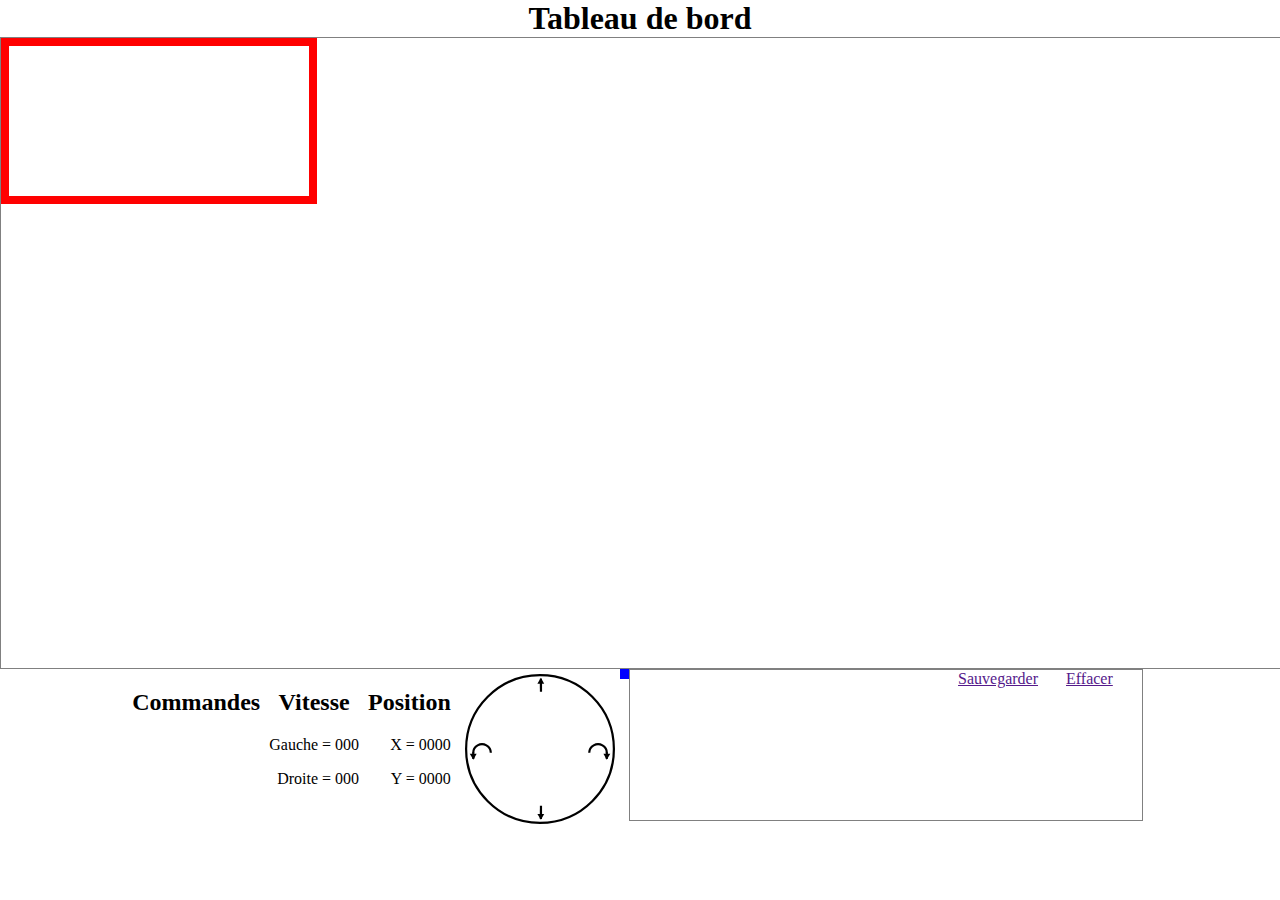
<file: Robotique/html/index.html>
<!DOCTYPE html>
<html lang="fr" style="height: 100%; overflow:hidden;">
<head>
    <meta charset="UTF-8">
    <meta http-equiv="X-UA-Compatible" content="IE=edge">
    <meta name="viewport" content="width=device-width, initial-scale=1.0">
    <title>Robot C2</title>
    <style>
        #bottom div {display:inline-block; vertical-align: text-top; height:100%; margin-right:5px;}
        #bottom div p {text-align:right;}
        #output div a {margin-right: 24px;}
        #CmdList a { display: block; margin: auto; }
        canvas {display: block; }
        .fill {fill:#000000;fill-opacity:1;stroke:none;}
        .stroke {fill:none;stroke:#000000;stroke-width:0.6;stroke-miterlimit:4;stroke-dasharray:none;stroke-opacity:1;stop-color:#000000;}
    </style>
    <script>
        'use strict';
        var DragOrigX, DragOrigY;
        const MAX_NORM  = 75;
        const MAX_MOTOR = 100;
        const MAX_RATIO = MAX_MOTOR/MAX_NORM;
        const MAX_SPEED = 1;      //   m/s (/MAX_MOTOR)
        const MS_PER_S  = 1000;

        const S1K       = 0.5;
        const S2K       = 0.25;
        const S3K       = 0.25;
        const SQRT2     = Math.sqrt(2.0);
        const INTERVAL  = 0.250;  // 250ms per timer
        const PIX_SCALE = 100;    // pixel / m devrait être égal à ROBOT_PX_UNIT * 2 / ROB_WIDTH
        const ROB_WIDTH = 0.06;   // 60mm entre roues
        const ROBOT_PX_SIZE = 16;
        const ROBOT_PX_UNIT = 3;
        const CANVAS_SIZE   = 2048;
        const CANVAS_BORDER = 8;
        const MIN_NORM2     = 5;  // Longueur minimale du déplacement du drag (au carré) pour considérer que la commande est non nulle
        const HALF_PI       = 0.5 * Math.PI;

        const LXF      = MAX_RATIO*(S1K*SQRT2-1);
        const LYF      = MAX_RATIO;
        const RXF      = MAX_RATIO*(S3K*SQRT2-1);
        const RYF      = MAX_RATIO;
        const LXT      = MAX_RATIO*S2K;
        const LYT      = MAX_RATIO*(S1K*SQRT2-S2K);
        const RXT      = -MAX_RATIO*S2K;
        const RYT      = MAX_RATIO*(S2K+S3K*SQRT2);

        const COMMANDS = [ "Arrêt d'urgence", 'Retour Maison', 'Commande 3', 'Commande 4', 'Commande 5' ];

        let SpeedL;      //-- Elément HTML où écrire la consigne moteur gauche du robot
        let SpeedR;      //-- Elément HTML où écrire la consigne moteur droit du robot
        let LocX;        //-- Elément HTML où écrire la coordonée X de la position du robot
        let LocY;        //-- Elément HTML où écrire la coordonée Y de la position du robot
        let Frame;       //-- Cadre (élément HTML) auquel le Canvas du terrain appartient (le canvas est clippé et scrollé dans ce cadre)
        let Robot;       //-- Elément HTML du canvas de l'icone du robot. lui aussi appartient au cadre ci-dessus mais sa position varie
        let Saver;       //-- Elément HTML permettant la sauvegarde de fichier
        let Robot2DCtx;  //-- Le contexte de dessin dans l'icône du robot
        let Canvas2DCtx; //-- Le contexte de dessin dans le canvas du terrain

        let Angle       = -HALF_PI;     //-- Angle (radian) de l'orientation du robot
        let CurTimer    = null;         //-- Handle du délai en cours (null si pas de delai)
        let ScrollTimer = null;         //-- Handle du délai de scrolling
        let LastTime;                   //-- Heure à laquelle le robot était à la coordonnée (PosX, PosY)
        let MotorLeft;                  //-- Consigne moteur gauche
        let MotorRight;                 //-- Consigne moteur droit

        let Ws;

        //-- Coordinate
        class Coordinate {
            constructor() {
                this.value = CANVAS_SIZE * 0.5;   //-- Valeur de la coordonnée de la position du robot (démarre au centre du canvas)
                this.dist0 = 0;
                this.dist1 = 0;
            }
            SetOther(other) {
                if (this.other == undefined) {
                    this.other = other;
                    other.SetOther(this);
                }
            }
            SetMaxScroll(clientSize) { 
                this.scrollMax = CANVAS_SIZE + 2* CANVAS_BORDER - clientSize;
                if (this.scrollMax < 0) {
                    this.scrollMax = 0;
                    this.scroll = 0;
                } else {
                    this.scroll = this.GetScrollTarget();
                }
            }
            GetScrollTarget() {
                let X = this.value / CANVAS_SIZE;
                return this.scrollMax * X * X * (3 - 2 * X);  //-- Voir formule de scrolling
            }
            Scroll() {
                let dist2 = this.dist1;
                this.dist1 = this.dist0;
                this.dist0 = this.GetScrollTarget() - this.scroll;
                this.scroll += 0.02 * this.dist0 + 0.05 * this.dist1 + 0.11 * dist2;  //-- Voir Asservissement du scrolling
            }
            //-- Se déplace de la longeur spécifiée en avant
            Move(length) {
                this.value += this.vector * length;
            }
            //-- Se déplace de la longeur spécifiée à angle droit
            SideMove(length) {
                this.value += this.other.vector * length;
            }
            SetVector(angle) {
                this.vector = Math.cos(angle);
            }
        }
        class Position {
            constructor() {
                this.xCoord = new Coordinate(false);
                this.yCoord = new Coordinate(true);
                this.yCoord.SetOther(this.xCoord);
            }
            Move(length) {
                this.xCoord.Move(length);
                this.yCoord.Move(length);
            }
            SideMove(length) {
                this.xCoord.SideMove(-length);
                this.yCoord.SideMove(length);
            }
            SetAngle(angle) {
                this.xCoord.SetVector(angle);
                this.yCoord.SetVector(HALF_PI-angle);
            }
            GetValue() {
                return [this.xCoord.value, this.yCoord.value]
            }
            SetMaxScroll(clientWidth, clientHeight) { 
                this.xCoord.SetMaxScroll(clientWidth);
                this.yCoord.SetMaxScroll(clientHeight);
            }
            Scroll() {
                this.xCoord.Scroll();
                this.yCoord.Scroll();
            }
        }


        let Pos = new Position();
        Pos.SetAngle(Angle);


        function OnDragStart(event) {
            document.onmouseup   = OnDragStop;
            document.onmousemove = OnDragPosition;
            DragOrigX = event.clientX;
            DragOrigY = event.clientY;
            ScrollTimer = setInterval(function () { Pos.Scroll(); CanvasScroll(); }, 100);
        }

        function OnDragStop(event) {
            clearInterval(ScrollTimer);
            ScrollTimer = null;
            SetCursorPosition(0, 0);
            UpdateMotor(0, 0);
            if (CurTimer != null) {
                clearInterval(CurTimer);
                CurTimer = null;
            }
            document.onmouseup   = null;
            document.onmousemove = null;
        }

        function OnDragPosition(event) {
            let DeltaX = event.clientX - DragOrigX;
            let DeltaY = event.clientY - DragOrigY;
            let Norm = DeltaX*DeltaX + DeltaY*DeltaY;
            if (Norm < MIN_NORM2) {
                DeltaX = 0;
                DeltaY = 0;
            } else if (Norm > MAX_NORM*MAX_NORM) {
                Norm =  MAX_NORM / Math.sqrt(Norm);
                DeltaX *= Norm;
                DeltaY *= Norm;
            }
            SetCursorPosition(DeltaX, DeltaY);

            let NegX = (DeltaX < 0);
            let NegY = (DeltaY < 0);
            if (NegX)
                DeltaX = -DeltaX;
            if (NegY)
                DeltaY = -DeltaY;

            if (DeltaY <= DeltaX) {
                //-- Turn
                MotorRight = RXT * DeltaX + RYT * DeltaY;
                MotorLeft  = LXT * DeltaX + LYT * DeltaY;
            } else {
                //-- Forward
                MotorLeft  = LXF * DeltaX + LYF * DeltaY;
                MotorRight = RXF * DeltaX + RYF * DeltaY;
            }
            MotorLeft  = Math.round(MotorLeft);
            MotorRight = Math.round(MotorRight);
            if (NegX)
                [MotorLeft, MotorRight] = [MotorRight, MotorLeft];
            if (!NegY) 
                [MotorLeft, MotorRight] = [-MotorRight, -MotorLeft];
            UpdateMotor(MotorLeft, MotorRight);
        }

        function FormatInt (Val, Digits) {
            return Intl.NumberFormat('fr', {minimumIntegerDigits: Digits}).format(Val);
        }

        function UpdateMotor(Left, Right) {
            if ((Left==0) && (Right==0)) {
                if (CurTimer) {
                    clearInterval(CurTimer);
                    CurTimer = null;
                }
            } else {
                if (!CurTimer) {
                    LastTime = Date.now();
                    CurTimer = setInterval(ComputeTraj, INTERVAL*MS_PER_S);
                } else
                    ComputeTraj();
            }
            AddLog("Send:Motor(L= "+MotorLeft+", R= "+MotorRight+")");
            SpeedL.innerText = FormatInt(MotorLeft, 3);
            SpeedR.innerText = FormatInt(MotorRight, 3);
            Ws.send('M'+SpeedL.innerText+'|'+SpeedR.innerText);
        }

        function SendCommand(Number) {
            AddLog("Send:Command(N= "+Number+")");
            Ws.send('C'+Number);
        }

        var LogText;
        var Cursor;

        function SetCursorPosition(x, y) {
            Cursor.style.top  = (MAX_NORM  + Math.round(y)) + "px";
            Cursor.style.left = (MAX_NORM  + Math.round(x)) + "px";
        }

        function AddLog(Text) {
            let Now = new Date();
            LogText.append(FormatInt(Now.getSeconds(), 2)+"."+FormatInt(Now.getMilliseconds(), 3)+": "+Text, document.createElement("br"));
            LogText.scrollTo(0, 100000);
        }

        function SaveLog() {
            let LineAry = [];
            for (const line in LogText.childNodes) {
                let Elem = LogText.childNodes[line];
                if (Elem.nodeType == Node.TEXT_NODE) {
                    LineAry.push(Elem.textContent + '\n');
                }
            }
            SaveFile(new Blob(LineAry, 
                                {type : 'text/log', endings : 'native'}),
                    "Robot.log");
            return false;
        }

        function ClearLog() {
            LogText.innerHTML = 'Log:<br/>';
            return false;
        }

        function OnLoad() {
            let ElemAry = ["LogText", "Cursor", "Frame", "Robot", "SpeedL", "SpeedR", "LocX", "LocY", "Saver", "Canvas", "CmdList"]
            for (let i in ElemAry) {
                ElemAry[i] = document.getElementById(ElemAry[i]);
            }
            let Canvas, CmdList;
            [LogText, Cursor, Frame, Robot, SpeedL, SpeedR, LocX, LocY, Saver, Canvas, CmdList] = ElemAry

            let WsHost = location.host;
            if (WsHost == "") WsHost = 'localhost';
            WsHost = 'ws://' + WsHost + ':81/'; // 
            Ws = new WebSocket(WsHost);
            Ws.binaryType = 'arraybuffer';
            Ws.onopen = function(e) { AddLog("Etat: Socket est connecté"); }
            Ws.onmessage = function(Event) { 
                if(Event.data instanceof ArrayBuffer) {
                    // Données binaires
                    const view = new DataView(Event.data);
                    AddLog('Coord: (' + view.getInt16(0, /*littleEndian*/true) 
                                + ', ' + view.getInt16(2, /*littleEndian*/true) 
                                + ') ' + view.getInt16(4, /*littleEndian*/true) 
                                + '/ ' + view.getInt16(6, /*littleEndian*/true) 
                                + '[ ' + view.getInt16(8, /*littleEndian*/true) );
                } else {
                    // Frame textuelle
                    AddLog('Etat: ' + Event.data); 
                }
            }
            Ws.onclose = function(e) { AddLog('Etat: Déconnecté'); }
            Ws.onerror = function(Event) { AddLog('Etat: Erreur ') + Event.data; }

            Canvas.width = 
            Canvas.height = CANVAS_SIZE;
            Canvas.style.borderWidth = CANVAS_BORDER;
            Canvas2DCtx  = Canvas.getContext('2d');
            Robot.width = 
            Robot.height = ROBOT_PX_SIZE;
            Robot2DCtx   = Robot.getContext('2d');
            Canvas2DCtx.fillStyle = "black";
            Canvas2DCtx.fillRect(0, 0, CANVAS_SIZE, CANVAS_SIZE);
            Canvas2DCtx.beginPath()
            Canvas2DCtx.strokeStyle = "white";
            Canvas2DCtx.moveTo(Pos.xCoord.value, Pos.yCoord.value + 1);
            Canvas2DCtx.lineTo(Pos.xCoord.value, Pos.yCoord.value);
            Canvas2DCtx.stroke();
            for (let i in COMMANDS) {
                let CmdNode = document.createElement('a');
                CmdNode.innerHTML = COMMANDS[i];
                CmdNode.setAttribute('href', '');
                CmdList.appendChild(CmdNode);
                CmdNode.onclick = function(){ SendCommand(i); return false; }
            }
            ClearLog();
            SetWindowsSize();
            DrawRobot();
            SetCursorPosition(0,0);
        }

        function SetWindowsSize() {
            Pos.SetMaxScroll(Frame.clientWidth, Frame.clientHeight);
            CanvasScroll();
        }

        function CanvasScroll() {
            Frame.scrollTo(Pos.xCoord.scroll, Pos.yCoord.scroll);
        }

        let LastAngle = 0;
        function DrawRobot() {
            if (LastAngle != Angle) {
                LastAngle = Angle;
                Robot2DCtx.clearRect(0, 0, ROBOT_PX_SIZE, ROBOT_PX_SIZE)
                let UnitX = Pos.xCoord.vector * ROBOT_PX_UNIT;
                let UnitY = Pos.yCoord.vector * ROBOT_PX_UNIT;
                let x = ROBOT_PX_SIZE*0.5 - UnitX - UnitY;
                let y = ROBOT_PX_SIZE*0.5 - UnitY + UnitX;
                Robot2DCtx.beginPath();
                Robot2DCtx.strokeStyle = '#44FF88';
                Robot2DCtx.moveTo(x, y);
                x += UnitX * 2;
                y += UnitY * 2;
                Robot2DCtx.lineTo(x, y);
                x += UnitX + UnitY;
                y += UnitY - UnitX;
                Robot2DCtx.lineTo(x, y);
                x += UnitY - UnitX;
                y -= UnitX + UnitY;
                Robot2DCtx.lineTo(x, y);
                x -= UnitX * 2;
                y -= UnitY * 2;
                Robot2DCtx.lineTo(x, y);
                Robot2DCtx.stroke();
            }
            Robot.style.left = Math.round(Pos.xCoord.value) - ROBOT_PX_SIZE*0.5 + CANVAS_BORDER + 'px';
            Robot.style.top  = Math.round(Pos.yCoord.value) - ROBOT_PX_SIZE*0.5 + CANVAS_BORDER + 'px';
            AddLog("Comp:Reach(x=" + Pos.xCoord.value.toFixed(1) + ", y=" + Pos.yCoord.value.toFixed(1) + ")");
        }

        function ComputeTraj() {
            let NewTime = Date.now();
            LastTime -= NewTime;
            let Curve = (MotorLeft-MotorRight);  // cm/s
            // let Speed = ((MotorLeft+MotorRight) / MAX_MOTOR * MAX_SPEED) * (LastTime / MS_PER_S) * PIX_SCALE; // pixel / m *m/s * s
            let Speed = (MotorLeft+MotorRight)  * (0.5*PIX_SCALE*MAX_SPEED/MAX_MOTOR); // pixel / m *cm/s / 100 = pixel /s
            Canvas2DCtx.beginPath();
            Canvas2DCtx.strokeStyle = 'white';
            if (Curve != 0) {
                Curve *= MAX_SPEED / (MAX_MOTOR * ROB_WIDTH); //-- radian / s
                let Arc;
                if (Speed == 0) {
                    // Arc = (Curve * MAX_SPEED / MAX_MOTOR) * (LastTime / MS_PER_S) / ROB_WIDTH;   // m/s * s / m
                    Arc = Curve * LastTime * (-1 / MS_PER_S);   // cm/s / 100 m * s = radian
                } else {
                    let SignedRadius = Speed / Curve;  // pixel/s / rad/s = pixel/radian = rayon en pixel (signé pour le moment)
                    Arc = Curve * LastTime * (-1 / MS_PER_S); // rad/s * ms / 1000 = radian

                    let Radius = SignedRadius;
                    let SquareAngle = Math.PI * 0.5;
                    if (Radius < 0) {
                        Radius = -Radius;   //-- Désormais le rayon est toujours positif
                        SquareAngle = - SquareAngle;
                    }
                    Pos.SideMove(SignedRadius);
                    let Center = Pos.GetValue();
                    Arc += Angle;   //-- Le nouvel angle à la fin du segment
                    Pos.SetAngle(Arc);
                    Pos.SideMove(-SignedRadius);
                    Canvas2DCtx.arc(Center[0], Center[1], Radius, Angle-SquareAngle, Arc-SquareAngle, (Curve<0));
                    Angle = Arc;
                }
            } else {
                Canvas2DCtx.moveTo(Pos.xCoord.value, Pos.yCoord.value);
                Pos.Move(Speed * LastTime * (-1 / MS_PER_S));   //-- pixel/s * ms / 1000 = pixel
                Canvas2DCtx.lineTo(Pos.xCoord.value, Pos.yCoord.value);
            }
            Canvas2DCtx.stroke();
            DrawRobot();
            LastTime = NewTime;
        }

        function SaveFile (Data, Filename) {
            Saver.download = Filename;
            let DownloadURL = URL.createObjectURL(Data);
            Saver.href = DownloadURL;
            Saver.click();
            URL.revokeObjectURL(DownloadURL);
        }
    </script>
</head>
<body onload="OnLoad()" style="height: 100%; margin: 0; overflow:hidden;">
    <h1 style="text-align: center; margin: 0px;">Tableau de bord</h1>
    <div id="Frame" style="width: 100%; height:70%; border:1px solid grey; overflow: auto; position:relative;" onresize="SetWindowsSize()">
        <canvas id="Canvas" style="position: relative; border: 8px solid red"></canvas>
        <canvas id="Robot" style="position: absolute;"></canvas>
    </div>
    <div id="bottom" style="text-align: center;">
        <div id="CmdList">
            <h2>Commandes</h2>
        </div>
        <div>
            <h2>Vitesse</h2>
            <p>Gauche = <span id="SpeedL">000</span></p>
            <p>Droite = <span id="SpeedR">000</span></p>
        </div>
        <div>
            <h2>Position</h2>
            <p>X = <span id="LocX">0000</span></p>
            <p>Y = <span id="LocY">0000</span></p>
        </div>
        <div title="Tirer le carré bleu pour déplacer le robot" id="drive" style="position:relative;">
            <svg style="width:150px; height:150px; margin: 5px;"
            width="40.599998mm"
            height="40.599998mm"
            viewbox="0 0 40.599998 40.599998"
            version="1.1"
            id="svg5">
                <g
                    id="layer1"
                    transform="translate(-38.253444,-61.886462)">
                    <path class="fill"
                        d="m 41.397461,83.505953 -0.886097,1.590662 -0.964235,-1.590662 z" />
                    <circle class="stroke"
                        cx="58.553444"
                        cy="82.186462"
                        r="20" />
                    <path class="stroke"
                        d="m -71.883886,-83.228073 a 2.3809381,2.3368468 0 0 1 -1.193179,2.025302 2.3809381,2.3368468 0 0 1 -2.383642,-0.0046 2.3809381,2.3368468 0 0 1 -1.185036,-2.029902"
                        transform="scale(-1)" />
                    <path class="stroke"
                        d="m 76.644391,83.148752 -0.0298,1.705356" />
                    <path class="fill"
                        d="m 75.728494,83.505949 0.886097,1.590662 0.964235,-1.590662 z" />
                    <path class="stroke"
                        d="m 45.242068,-83.228073 a 2.3809381,2.3368468 0 0 1 -1.193179,2.025302 2.3809381,2.3368468 0 0 1 -2.383642,-0.0046 2.3809381,2.3368468 0 0 1 -1.185037,-2.029902"
                        transform="scale(1,-1)" />
                    <path class="stroke"
                        d="m 40.481564,83.148756 0.0298,1.705356" />
                    <path class="stroke"
                        d="m 58.817993,97.57407 v 0 l -0.02205,3.54936" />
                    <path class="fill"
                        d="m 59.689834,99.775273 -0.886097,1.590657 -0.964235,-1.590657 z" />
                    <path class="stroke"
                        d="m 58.817993,66.69577 v 0 l -0.02205,-3.54936" />
                    <path class="fill"
                        d="M 59.689834,64.494567 58.803737,62.90391 57.839502,64.494567 Z" />
                </g>
            </svg>
            <div onmousedown="OnDragStart(event)" id="Cursor" style="background-color: blue; position: absolute; width:10px; height:10px"></div>
        </div>
        <div id="output" style="border: 1px solid grey;  position:relative; height:150px; width: 40%; text-align: left;">
            <div id="LogText" style="height: 100%; width: 100%; margin:0; overflow: auto;"></div>
            <div style="position: absolute; right: 0; top: 0;">
                <a href="" onclick="return SaveLog()" >Sauvegarder</a>
                <a href="" onclick="return ClearLog()" >Effacer</a>
            </div>
        </div>
    </div>
    <a id="Saver" style="display:none" href="" />
</body>
</html>
</file>
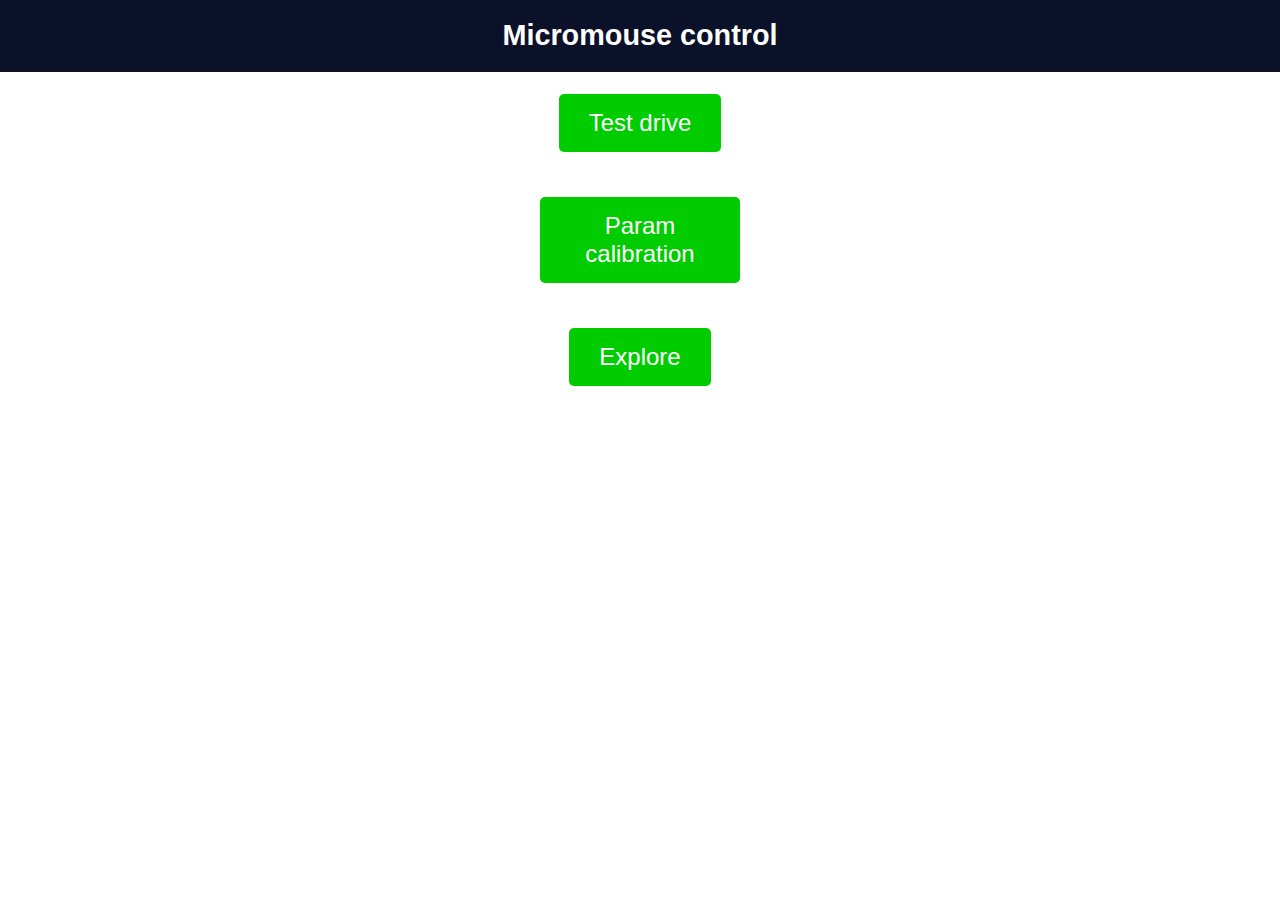
<file: Robotique/Micromouse/Soft_ESP32/data/index.html>
<!-- Complete project details: https://randomnerdtutorials.com/esp32-web-server-websocket-sliders/ -->

<!DOCTYPE html>
<html>
<head>
    <title>Micromouse control</title>
    <meta name="viewport" content="width=device-width, initial-scale=1">
    <script type = "text/JavaScript">
		var gateway = `ws://${window.location.hostname}/ws`;
		var websocket;
		window.addEventListener('load', onLoad);

		function onLoad(event) {
			console.log('onLoad function');
			initWebSocket();
			initButton();
		}

		function initWebSocket() {
			console.log('Trying to open a WebSocket connection...');
			websocket = new WebSocket(gateway);
			websocket.onopen = onOpen;
			websocket.onclose = onClose;
			websocket.onmessage = onMessage;
		}

		function onOpen(event) {
			console.log('Connection opened');
			websocket.send("page_index");
		}

		function onClose(event) {
			console.log('Connection closed');
			setTimeout(initWebSocket, 2000);
		}

		function onMessage(event) {
			console.log("Index onMessage");
			console.log(event.data);
		}

		function initButton() {
			console.log("function initButton");
			document.getElementById('but_menu_td').addEventListener('click', click_test_drive);
			document.getElementById('but_menu_pcal').addEventListener('click', click_param_cal);
			document.getElementById('but_menu_explore').addEventListener('click', click_param_explore);
			//document.getElementById('but_menu_estats').addEventListener('click', click_enc_stats);
		}

		function click_test_drive(){
			console.log('click_test_drive');
			websocket.send('IDX_TD');
			window.open("test_drive.html", "_self");
		}

		function click_param_cal(){
			console.log('click_param_cal');
			websocket.send('IDX_PC');
			window.open("param_cal.html", "_self");
		}

		function click_param_explore(){
			console.log('click_param_explore');
			websocket.send('IDX_EX');
			window.open("explore.html", "_self");
		}

		function click_enc_stats(){
			console.log('click_enc_stats');
			websocket.send('IDX_ES');
			window.open("enc_stats.html", "_self");
		}

	</script>
    <link rel="icon" type="image/png" href="favicon.png">
	<style type="text/css">
	html {
		font-family: Arial, Helvetica, sans-serif;
		display: inline-block;
		text-align: center;
	}
	h1 {
		font-size: 1.8rem;
		color: white;
	}
	p {
		font-size: 1.4rem;
	}
	body {
		margin: 0;
	}
	.topnav {
		overflow: hidden;
		background-color: #0A1128;
	}
	.button_green {
		padding: 15px 30px;
		font-size: 24px;
		text-align: center;
		outline: none;
		color: #FFF;
		background-color: #00CC00;
		border: none;
		border-radius: 5px;
		-webkit-touch-callout: none;
		-webkit-user-select: none;
		-khtml-user-select: none;
		-moz-user-select: none;
		-ms-user-select: none;
		user-select: none;
		-webkit-tap-highlight-color: rgba(0,0,0,0);
	}
	.card-grid3 {
		max-width: 600px;
		margin: 0 auto;
		display: grid;
		grid-gap: 0rem;
		grid-template-columns: 1fr 1fr 1fr;
	}
	</style>
</head>
<body>
    <div class="topnav">
        <h1>Micromouse control</h1>
    </div>
    <div class="content">
        <div class="card-grid3">
            <div class="card">
            </div>
            <div class="card">
                <p><button id="but_menu_td" class="button_green">Test drive</button></p>
            </div>
            <div class="card">
            </div>
        </div>
        <div class="card-grid3">
            <div class="card">
            </div>
            <div class="card">
                <p><button id="but_menu_pcal" class="button_green">Param calibration</button></p>
            </div>
            <div class="card">
            </div>
        </div>
        <div class="card-grid3">
            <div class="card">
            </div>
            <div class="card">
                <p><button id="but_menu_explore" class="button_green">Explore</button></p>
            </div>
            <div class="card">
            </div>
        </div>
</body>
</html>
</file>
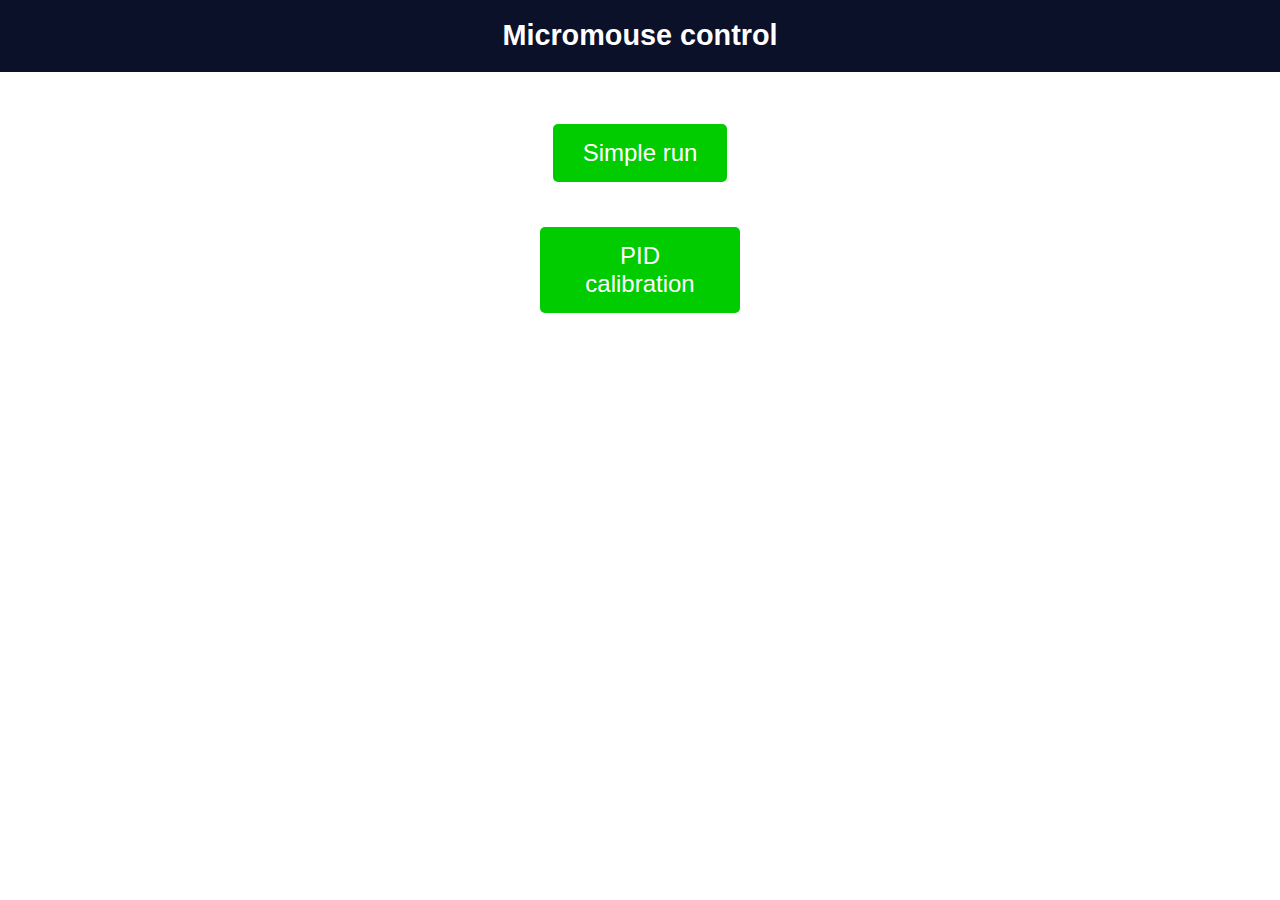
<file: Robotique/Micromouse/Soft_ESP32/Micromouse_p3/data/index.html>
<!-- Complete project details: https://randomnerdtutorials.com/esp32-web-server-websocket-sliders/ -->

<!DOCTYPE html>
<html>
<head>
    <title>Micromouse control</title>
    <meta name="viewport" content="width=device-width, initial-scale=1">
    <script src="index.js"></script>
    <link rel="icon" type="image/png" href="favicon.png">
    <link rel="stylesheet" type="text/css" href="style.css">
</head>
<body>
    <div class="topnav">
        <h1>Micromouse control</h1>
    </div>
    <div class="content">
        <div class="card-grid3">
            <div class="card">
            </div>
            <div class="card">
                <p><button id="but_menu_run" class="button_green">Simple run</button></p>
            </div>
            <div class="card">
            </div>
        </div>
        <div class="card-grid3">
            <div class="card">
            </div>
            <div class="card">
                <p><button id="but_menu_pid" class="button_green">PID calibration</button></p>
            </div>
            <div class="card">
            </div>
        </div>
</body>
</html>
</file>
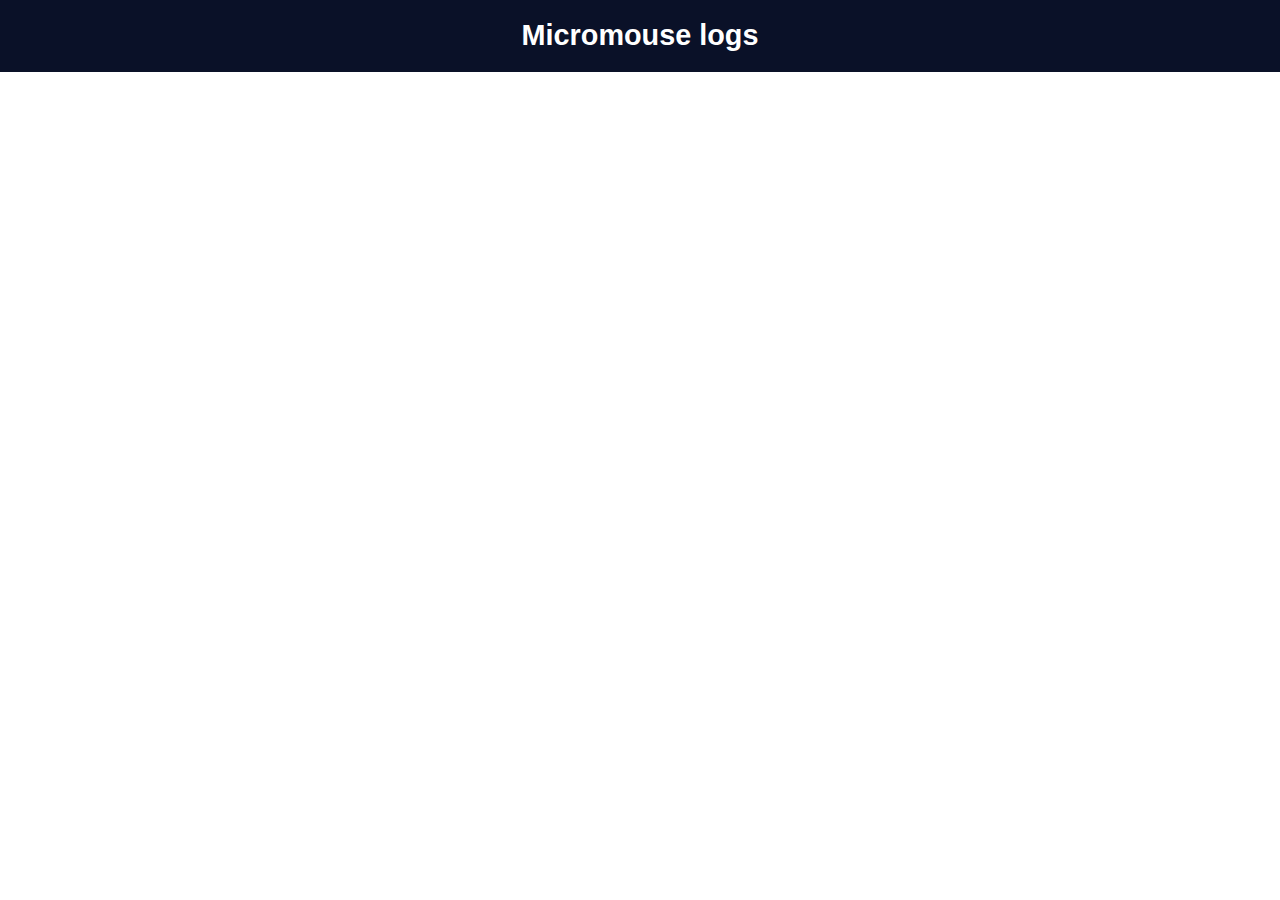
<file: Robotique/Micromouse/Soft_ESP32/data/logs.html>
<!-- Complete project details: https://randomnerdtutorials.com/esp32-web-server-websocket-sliders/ -->

<!DOCTYPE html>
<html>
<head>
    <title>Micromouse logs</title>
    <meta name="viewport" content="width=device-width, initial-scale=1">
    <link rel="icon" type="image/png" href="favicon.png">
	<style type="text/css">
		html {
			font-family: Arial, Helvetica, sans-serif;
			display: inline-block;
			text-align: center;
		  }
		  h1 {
			font-size: 1.8rem;
			color: white;
		  }
		  p {
			font-size: 1.4rem;
			
		  }
		  .topnav {
			overflow: hidden;
			background-color: #0A1128;
		  }
		  body {
			margin: 0;
		  }
		  .content {
			padding: 10px;
			text-align: left;
			font-family: monospace;
		  }
		  .state {
			font-size: 1.2rem;
			color:#1282A2;
		  }
		  .log {
		  
		  }


	</style>
    <script type = "text/JavaScript">
		var gateway = `ws://${window.location.hostname}/ws`;
		var websocket;
		var trailtext = "";
		window.addEventListener('load', onLoad);

		function onLoad(event) {
			console.log('onLoad function');
			initWebSocket();
		}

		function initWebSocket() {
			console.log('Trying to open a WebSocket connection...');
			websocket = new WebSocket(gateway);
			websocket.onopen = onOpen;
			websocket.onclose = onClose;
			websocket.onmessage = onMessage;
		}

		function onOpen(event) {
			console.log('Connection opened');
		}

		function onClose(event) {
			console.log('Connection closed');
			setTimeout(initWebSocket, 2000);
		}

		function onMessage(event) {

			console.log("Logs onMessage");
			console.log(event.data);

			// console.log(event.data);
			var myObj = JSON.parse(event.data);
			var keys = Object.keys(myObj);

			for (var i = 0; i < keys.length; i++){
				var key = keys[i];
				 val = myObj[key];
				if (key == "log") {
					val = myObj[key];
					document.getElementById("logbox").insertAdjacentHTML('beforeend', val + '<br>');
					document.getElementById("bottom").scrollIntoView();
					
				}
			}
		}

	</script>
</head>
<body>
    <div class="topnav">
        <h1>Micromouse logs</h1>
    </div>
    <div class="content">
		<div>
		<span id="logbox"></span>
		</div>
    </div>
	<div id="bottom">
	</div>
</body>
</html>
</file>
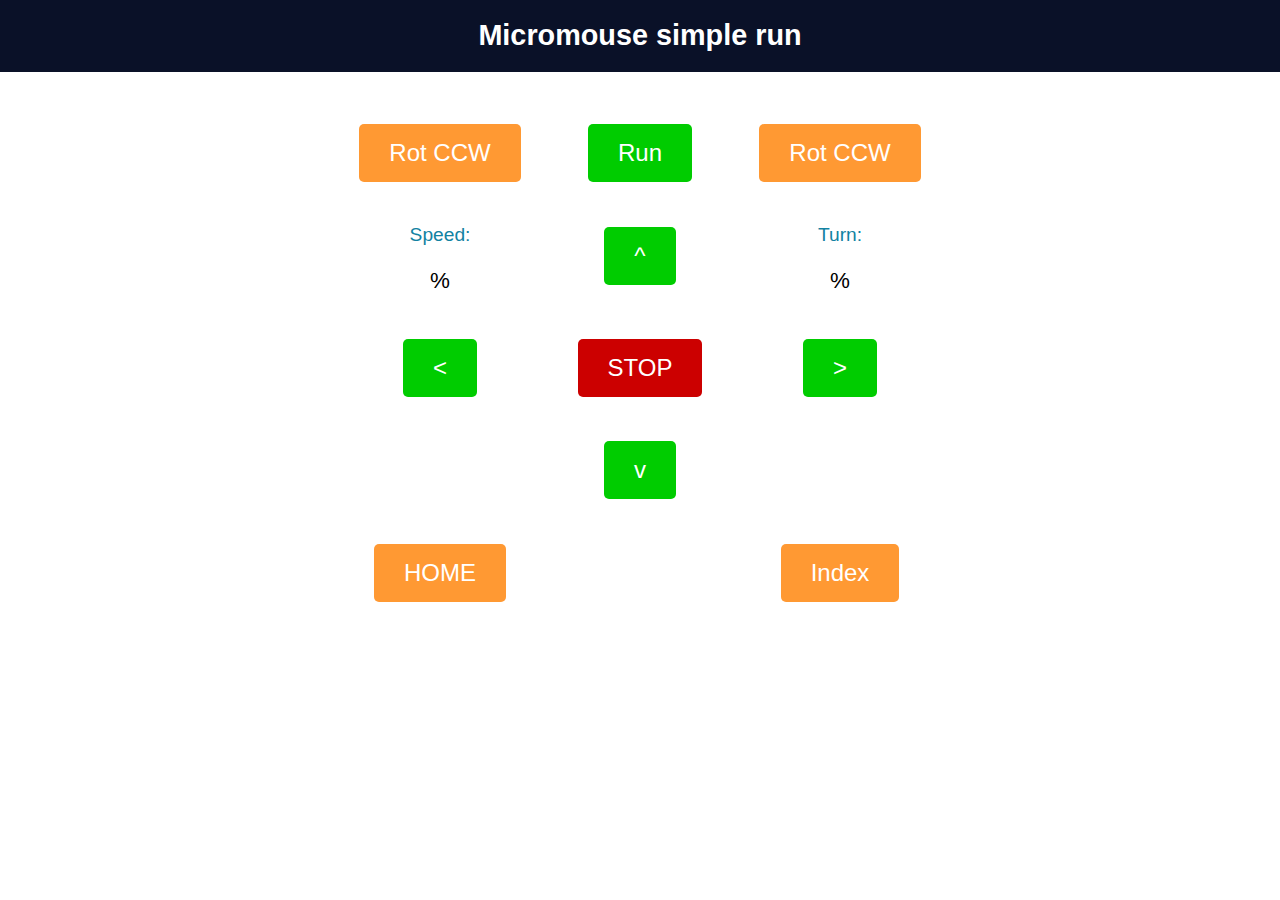
<file: Robotique/Micromouse/Soft_ESP32/data/test_drive_old.html>
<!-- Complete project details: https://randomnerdtutorials.com/esp32-web-server-websocket-sliders/ -->

<!DOCTYPE html>
<html>
<head>
    <title>Micromouse simple run</title>
    <meta name="viewport" content="width=device-width, initial-scale=1">
    <link rel="icon" type="image/png" href="favicon.png">
    <script type = "text/JavaScript">
		var gateway = `ws://${window.location.hostname}/ws`;
		var websocket;
		window.addEventListener('load', onLoad);

		function onLoad(event) {
			console.log('onLoad function');
			initWebSocket();
			initButton();
		}

		function getValues(){
			websocket.send("getValues");
		}

		function initWebSocket() {
			console.log('Trying to open a WebSocket connection...');
			websocket = new WebSocket(gateway);
			websocket.onopen = onOpen;
			websocket.onclose = onClose;
			websocket.onmessage = onMessage;
		}

		function onOpen(event) {
			console.log('Connection opened');
			getValues();
		}

		function onClose(event) {
			console.log('Connection closed');
			setTimeout(initWebSocket, 2000);
		}

		function onMessage(event) {
			var speed;
			var turn;
			var pos_x;
			var pos_y;
			var heading;
			var enc_L;
			var enc_R;
			var sens_L;
			var sens_F;
			var sens_R;
			
			console.log(event.data);
			var myObj = JSON.parse(event.data);
			var keys = Object.keys(myObj);

			for (var i = 0; i < keys.length; i++){
				var key = keys[i];
				if (key == "speed"){
					speed = myObj[key];
					document.getElementById("speed").innerHTML = speed;
				}
				if (key == "turn"){
					turn = myObj[key];
					document.getElementById("turn").innerHTML = turn;
				}
				if (key == "x"){
					pos_x = myObj[key];
					document.getElementById("pos_x").innerHTML = "x: "+pos_x;
				}
				if (key == "y"){
					pos_y = myObj[key];
					document.getElementById("pos_y").innerHTML = "y: "+pos_y;
				}
				if (key == "h"){
					heading = myObj[key];
					document.getElementById("heading").innerHTML = "h: "+heading;
				}
				if (key == "eL"){
					enc_L = myObj[key];
					document.getElementById("enc_L").innerHTML = "EncL: "+enc_L;
				}
				if (key == "eR"){
					enc_R = myObj[key];
					document.getElementById("enc_R").innerHTML = "EncR: "+enc_R;
				}
				if (key == "sens_L"){
					sens_L = myObj[key];
					document.getElementById("sens_L").innerHTML = "dL: <br>"+sens_L;
				}
				if (key == "sens_F"){
					sens_F = myObj[key];
					document.getElementById("sens_F").innerHTML = "dF: <br>"+sens_F;
				}
				if (key == "sens_R"){
					sens_R = myObj[key];
					document.getElementById("sens_R").innerHTML = "dR: <br>"+sens_R;
				}
			}
		}

		function initButton() {
			console.log("function initButton");
			document.getElementById('butt_rccw').addEventListener('click', click_butt_rccw);
			document.getElementById('butt_rcw').addEventListener('click', click_butt_rcw);
			document.getElementById('butt_run').addEventListener('click', click_butt_run);
			document.getElementById('butt_up').addEventListener('click', click_butt_up);
			document.getElementById('butt_down').addEventListener('click', click_butt_down);
			document.getElementById('butt_left').addEventListener('click', click_butt_left);
			document.getElementById('butt_right').addEventListener('click', click_butt_right);
			document.getElementById('butt_stop').addEventListener('click', click_butt_stop);
			document.getElementById('butt_home').addEventListener('click', click_butt_home);
			document.getElementById('butt_index').addEventListener('click', click_butt_index);
		}

		function click_butt_rccw(){
			console.log('TD_rccw');
			websocket.send('TD_rccw');
		}

		function click_butt_rcw(){
			console.log('TD_rccw');
			websocket.send('TD_rcw');
		}

		function click_butt_run(){
			console.log('TD_run');
			websocket.send('TD_run');
		}

		function click_butt_up(){
			websocket.send('TD_su');
		}

		function click_butt_down(){
			websocket.send('TD_sd');
		}

		function click_butt_left(){
			websocket.send('TD_tl');
		}

		function click_butt_right(){
			websocket.send('TD_tr');
		}

		function click_butt_stop(){
			websocket.send('TD_stop');
		}

		function click_butt_index(){
			console.log('TD_index');
			window.open("/index.html", "_self");
			websocket.send('TD_index');
		}

		function click_butt_home(){
			websocket.send('TD_home');
		}

	</script>
	<style type="text/css">
		html {
			font-family: Arial, Helvetica, sans-serif;
			display: inline-block;
			text-align: center;
		  }
		  h1 {
			font-size: 1.8rem;
			color: white;
		  }
		  p {
			font-size: 1.4rem;
		  }
		  .topnav {
			overflow: hidden;
			background-color: #0A1128;
		  }
		  body {
			margin: 0;
		  }
		  .button_blue {
			padding: 15px 30px;
			font-size: 24px;
			text-align: center;
			outline: none;
			color: #FFF;
			background-color: #0f8b8d;
			border: none;
			border-radius: 5px;
			-webkit-touch-callout: none;
			-webkit-user-select: none;
			-khtml-user-select: none;
			-moz-user-select: none;
			-ms-user-select: none;
			user-select: none;
			-webkit-tap-highlight-color: rgba(0,0,0,0);
		   }
		  .button_green {
			padding: 15px 30px;
			font-size: 24px;
			text-align: center;
			outline: none;
			color: #FFF;
			background-color: #00CC00;
			border: none;
			border-radius: 5px;
			-webkit-touch-callout: none;
			-webkit-user-select: none;
			-khtml-user-select: none;
			-moz-user-select: none;
			-ms-user-select: none;
			user-select: none;
			-webkit-tap-highlight-color: rgba(0,0,0,0);
		   }
		  .button_red {
			padding: 15px 30px;
			font-size: 24px;
			text-align: center;
			outline: none;
			color: #fff;
			background-color: #CC0000;
			border: none;
			border-radius: 5px;
			-webkit-touch-callout: none;
			-webkit-user-select: none;
			-khtml-user-select: none;
			-moz-user-select: none;
			-ms-user-select: none;
			user-select: none;
			-webkit-tap-highlight-color: rgba(0,0,0,0);
		   }
		  .button_orange {
			padding: 15px 30px;
			font-size: 24px;
			text-align: center;
			outline: none;
			color: #fff;
			background-color: #FF9933;
			border: none;
			border-radius: 5px;
			-webkit-touch-callout: none;
			-webkit-user-select: none;
			-khtml-user-select: none;
			-moz-user-select: none;
			-ms-user-select: none;
			user-select: none;
			-webkit-tap-highlight-color: rgba(0,0,0,0);
		   }
		   /*.button:hover {background-color: #0f8b8d}*/
		   .button:active {
			 background-color: #0f8b8d;
			 box-shadow: 2 2px #CDCDCD;
			 transform: translateY(2px);
		   }
		  .content {
			padding: 30px;
		  }
		  .card-grid3 {
			max-width: 600px;
			margin: 0 auto;
			display: grid;
			grid-gap: 0rem;
			grid-template-columns: 1fr 1fr 1fr;
		  }
		  .card-grid5 {
			max-width: 600px;
			margin: 0 auto;
			display: grid;
			grid-gap: 0rem;
			grid-template-columns: 1fr 1fr 1fr 1fr 1fr;
		  }
		  .card {
			background-color: white;
		  }
		  .card-title {
			font-size: 1.2rem;
			font-weight: bold;
			color: #034078
		  }
		  .state {
			font-size: 1.2rem;
			color:#1282A2;
		  }
		  .slider {
			-webkit-appearance: none;
			margin: 0 auto;
			width: 100%;
			height: 15px;
			border-radius: 10px;
			background: #FFD65C;
			outline: none;
		  }
		  .slider::-webkit-slider-thumb {
			-webkit-appearance: none;
			appearance: none;
			width: 30px;
			height: 30px;
			border-radius: 50%;
			background: #034078;
			cursor: pointer;
		  }
		  .slider::-moz-range-thumb {
			width: 30px;
			height: 30px;
			border-radius: 50% ;
			background: #034078;
			cursor: pointer;
		  }
		  .switch {
			padding-left: 5%;
			padding-right: 5%;
		  }


	</style>
</head>
<body>
    <div class="topnav">
        <h1>Micromouse simple run</h1>
    </div>
    <div class="content">
        <div class="card-grid3">
            <div class="card">
                <p><button id="butt_rccw" class="button_orange">Rot CCW</button></p>
            </div>
            <div class="card">
                <p><button id="butt_run" class="button_green">Run</button></p>
            </div>
            <div class="card">
                <p><button id="butt_rcw" class="button_orange">Rot CCW</button></p>
            </div>
        </div>
        <div class="card-grid3">
            <div class="card">
                <p class="state">Speed:</p>
                <p><span id="speed"></span> &percnt;</p>
            </div>
            <div class="card">
                <p><button id="butt_up" class="button_green">^</button></p>
            </div>
            <div class="card">
                <p class="state">Turn:</p>
                <p><span id="turn"></span> &percnt;</p>
            </div>
        </div>
        <div class="card-grid3">
            <div class="card">
                <p><button id="butt_right" class="button_green"><</button></p>
            </div>
            <div class="card">
                <p><button id="butt_stop" class="button_red">STOP</button></p>
            </div>
            <div class="card">
                <p><button id="butt_left" class="button_green">></button></p>
            </div>
        </div>
        <div class="card-grid">
            <div class="card">
            </div>
            <div class="card">
                <p><button id="butt_down" class="button_green">v</button></p>
            </div>
            <div class="card">
            </div>
        </div>
        <div class="card-grid3">
            <div class="card">
                <p><button id="butt_home" class="button_orange">HOME</button></p>
            </div>
            <div class="card">
            </div>
            <div class="card">
                <p><button id="butt_index" class="button_orange">Index</button></p>
            </div>
        </div>
        <div class="card-grid3">
            <div class="card">
                <p class="state"><span id="pos_x"></span></p>
            </div>
            <div class="card">
                <p class="state"><span id="pos_y"></span></p>
            </div>
            <div class="card">
                <p class="state"><span id="heading"></span></p>
            </div>
        </div>
        <div class="card-grid3">
            <div class="card">
                <p class="state"><span id="enc_L"></span></p>
            </div>
            <div class="card">
                <p></p>
            </div>
            <div class="card">
                <p class="state"><span id="enc_R"></span></p>
            </div>
        </div>
        <div class="card-grid3">
            <div class="card">
                <p class="state"><span id="sens_L"></span></p>
            </div>
            <div class="card">
                <p class="state"><span id="sens_F"></span></p>
            </div>
            <div class="card">
                <p class="state"><span id="sens_R"></span></p>
            </div>
        </div>
    </div>
</body>
</html>
</file>
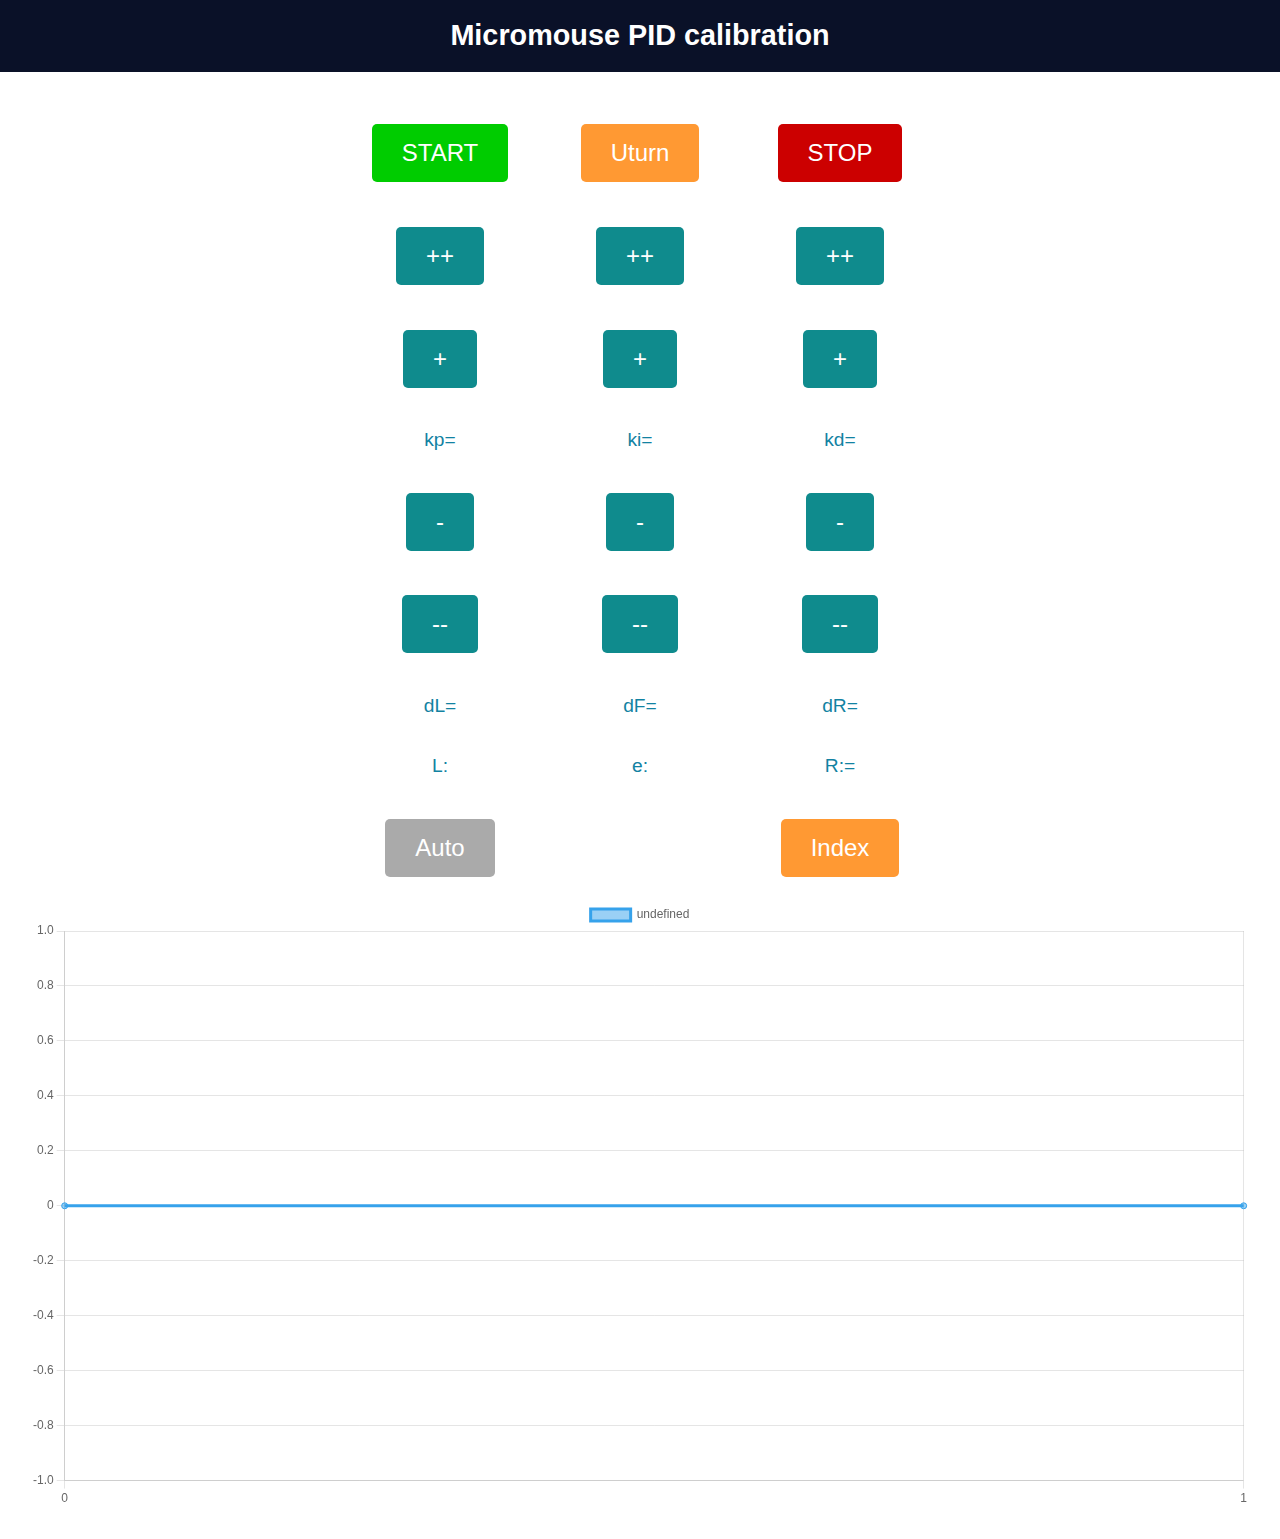
<file: Robotique/Micromouse/Soft_ESP32/data/toto.html>
<!DOCTYPE html>
<html lang="en">
<head>
 <meta charset="UTF-8">
 <meta name="viewport" content="width=device-width, initial-scale=1.0">
 <meta http-equiv="X-UA-Compatible" content="ie=edge">
 <title>Chart.js tutorial</title>
	<style type="text/css">
		html {
			font-family: Arial, Helvetica, sans-serif;
			display: inline-block;
			text-align: center;
		  }
		  h1 {
			font-size: 1.8rem;
			color: white;
		  }
		  p {
			font-size: 1.4rem;
		  }
		  .topnav {
			overflow: hidden;
			background-color: #0A1128;
		  }
		  body {
			margin: 0;
		  }
		  .button_blue {
			padding: 15px 30px;
			font-size: 24px;
			text-align: center;
			outline: none;
			color: #FFF;
			background-color: #0f8b8d;
			border: none;
			border-radius: 5px;
			-webkit-touch-callout: none;
			-webkit-user-select: none;
			-khtml-user-select: none;
			-moz-user-select: none;
			-ms-user-select: none;
			user-select: none;
			-webkit-tap-highlight-color: rgba(0,0,0,0);
		   }
		  .button_green {
			padding: 15px 30px;
			font-size: 24px;
			text-align: center;
			outline: none;
			color: #FFF;
			background-color: #00CC00;
			border: none;
			border-radius: 5px;
			-webkit-touch-callout: none;
			-webkit-user-select: none;
			-khtml-user-select: none;
			-moz-user-select: none;
			-ms-user-select: none;
			user-select: none;
			-webkit-tap-highlight-color: rgba(0,0,0,0);
		   }
		  .button_red {
			padding: 15px 30px;
			font-size: 24px;
			text-align: center;
			outline: none;
			color: #fff;
			background-color: #CC0000;
			border: none;
			border-radius: 5px;
			-webkit-touch-callout: none;
			-webkit-user-select: none;
			-khtml-user-select: none;
			-moz-user-select: none;
			-ms-user-select: none;
			user-select: none;
			-webkit-tap-highlight-color: rgba(0,0,0,0);
		   }
		  .button_orange {
			padding: 15px 30px;
			font-size: 24px;
			text-align: center;
			outline: none;
			color: #fff;
			background-color: #FF9933;
			border: none;
			border-radius: 5px;
			-webkit-touch-callout: none;
			-webkit-user-select: none;
			-khtml-user-select: none;
			-moz-user-select: none;
			-ms-user-select: none;
			user-select: none;
			-webkit-tap-highlight-color: rgba(0,0,0,0);
		   }
		  .button_off {
			padding: 15px 30px;
			font-size: 24px;
			text-align: center;
			outline: none;
			color: #fff;
			background-color: #AAAAAA;
			border: #555555;
			border-radius: 5px;
			-webkit-touch-callout: none;
			-webkit-user-select: none;
			-khtml-user-select: none;
			-moz-user-select: none;
			-ms-user-select: none;
			user-select: none;
			-webkit-tap-highlight-color: rgba(0,0,0,0);
		   }
		   /*.button:hover {background-color: #0f8b8d}*/
		   .button:active {
			 background-color: #0f8b8d;
			 box-shadow: 2 2px #CDCDCD;
			 transform: translateY(2px);
		   }
		  .content {
			padding: 30px;
		  }
		  .card-grid3 {
			max-width: 600px;
			margin: 0 auto;
			display: grid;
			grid-gap: 0rem;
			grid-template-columns: 1fr 1fr 1fr;
		  }
		  .card-grid5 {
			max-width: 600px;
			margin: 0 auto;
			display: grid;
			grid-gap: 0rem;
			grid-template-columns: 1fr 1fr 1fr 1fr 1fr;
		  }
		  .card {
			background-color: white;
		  }
		  .card-title {
			font-size: 1.2rem;
			font-weight: bold;
			color: #034078
		  }
		  .state {
			font-size: 1.2rem;
			color:#1282A2;
		  }
		  .slider {
			-webkit-appearance: none;
			margin: 0 auto;
			width: 100%;
			height: 15px;
			border-radius: 10px;
			background: #FFD65C;
			outline: none;
		  }
		  .slider::-webkit-slider-thumb {
			-webkit-appearance: none;
			appearance: none;
			width: 30px;
			height: 30px;
			border-radius: 50%;
			background: #034078;
			cursor: pointer;
		  }
		  .slider::-moz-range-thumb {
			width: 30px;
			height: 30px;
			border-radius: 50% ;
			background: #034078;
			cursor: pointer;
		  }
		  .switch {
			padding-left: 5%;
			padding-right: 5%;
		  }


	</style>
</head>
<body>
<body>
    <div class="topnav">
        <h1>Micromouse PID calibration</h1>
    </div>
    <div class="content">
        <div class="card-grid3">
            <div class="card">
                <p><button id="but_start" class="button_green">START</button></p>
            </div>
            <div class="card">
                <p><button id="but_uturn" class="button_orange">Uturn</button></p>
            </div>
            <div class="card">
                <p><button id="but_stop" class="button_red">STOP</button></p>
            </div>
        </div>
        <div class="card-grid3">
            <div class="card">
                <p><button id="but_kp_up+" class="button_blue">++</button></p>
            </div>
            <div class="card">
                <p><button id="but_ki_up+" class="button_blue">++</button></p>
            </div>
            <div class="card">
                <p><button id="but_kd_up+" class="button_blue">++</button></p>
            </div>
        </div>
        <div class="card-grid3">
            <div class="card">
                <p><button id="but_kp_up" class="button_blue">+</button></p>
            </div>
            <div class="card">
                <p><button id="but_ki_up" class="button_blue">+</button></p>
            </div>
            <div class="card">
                <p><button id="but_kd_up" class="button_blue">+</button></p>
            </div>
        </div>
        <div class="card-grid3">
            <div class="card">
                <p class="state">kp=<span id="val_kp"></span></p>
            </div>
            <div class="card">
                <p class="state">ki=<span id="val_ki"></span></p>
            </div>
            <div class="card">
                <p class="state">kd=<span id="val_kd"></span></p>
            </div>
            <div class="card">
            </div>
        </div>
        <div class="card-grid3">
            <div class="card">
                <p><button id="but_kp_dn" class="button_blue">-</button></p>
            </div>
            <div class="card">
                <p><button id="but_ki_dn" class="button_blue">-</button></p>
            </div>
            <div class="card">
                <p><button id="but_kd_dn" class="button_blue">-</button></p>
            </div>
        </div>
        <div class="card-grid3">
            <div class="card">
                <p><button id="but_kp_dn-" class="button_blue">--</button></p>
            </div>
            <div class="card">
                <p><button id="but_ki_dn-" class="button_blue">--</button></p>
            </div>
            <div class="card">
                <p><button id="but_kd_dn-" class="button_blue">--</button></p>
            </div>
        </div>
        <div class="card-grid3">
            <div class="card">
                <p class="state">dL=<span id="sens_L"></span></p>
            </div>
            <div class="card">
                <p class="state">dF=<span id="sens_F"></span></p>
            </div>
            <div class="card">
                <p class="state">dR=<span id="sens_R"></span></p>
            </div>
        </div>
        <div class="card-grid3">
            <div class="card">
                <p class="state">L:<span id="ticks_L"></span></p>
            </div>
			<div>
                <p class="state">e:<span id="total_error"></span></p>
			</div>
            <div class="card">
                <p class="state">R:=<span id="ticks_R"></span></p>
            </div>
        </div>
        <div class="card-grid3">
            <div class="card">
                <p><button id="but_auto" class="button_off">Auto</button></p>
            </div>
            <div class="card">
            </div>
            <div class="card">
                <p><button id="but_index" class="button_orange">Index</button></p>
            </div>
        </div>
		<div>
		<canvas id="errorsGraph" ></canvas>
		</div>
    </div>
 
<script src="chart.js"></script>
    <script type = "text/JavaScript">

		//var gateway = `ws://${window.location.hostname}/ws`;
		//var websocket;
		var trailtext = "";
		window.addEventListener('load', onLoad);
		var mode_auto = 0;

		canvas = document.getElementById("errorsGraph")
		var chart = new Chart(canvas, {
			type : 'line',
			data : {
				labels : [0,1],
				datasets : [
						{
							data : [0,0],
							//label : "Errors",
							//borderColor : "#3cba9f",
							//fill : false,
							tension : 0
						}]
			},
			options : {
				title : {
					display : true,
					text : 'Chart JS Line Chart Example'
				}
			}
		});
		

		function onLoad(event) {
			console.log('onLoad function');
			//initWebSocket();
			initButton();
		}

		function getValues(){
			//websocket.send("getValues");
		}

		function initWebSocket() {
			//console.log('Trying to open a WebSocket connection...');
			//websocket = new WebSocket(gateway);
			//websocket.onopen = onOpen;
			//websocket.onclose = onClose;
			//websocket.onmessage = onMessage;
		}

		function onOpen(event) {
			console.log('Connection opened');
			getValues();
		}

		function onClose(event) {
			console.log('Connection closed');
			//setTimeout(initWebSocket, 2000);
		}

		function onMessage(event) {

			console.log("PID_Cal onMessage");
			console.log(event.data);

			// console.log(event.data);
			var myObj = JSON.parse(event.data);
			var keys = Object.keys(myObj);

			for (var i = 0; i < keys.length; i++){
				var key = keys[i];
				 val = myObj[key];
				if (key == "kp") {
					document.getElementById("val_"+key).innerHTML = val;
				}
				if (key == "ki") {
					val = myObj[key];
					document.getElementById("val_"+key).innerHTML = val;
				}
				if (key == "kd") {
					val = myObj[key];
					document.getElementById("val_"+key).innerHTML = val;
				}
				if (key == "sens_L"){
					val = myObj[key];
					document.getElementById("sens_L").innerHTML = val;
				}
				if (key == "sens_F"){
					val = myObj[key];
					document.getElementById("sens_F").innerHTML = val;
				}
				if (key == "sens_R"){
					val = myObj[key];
					document.getElementById("sens_R").innerHTML = val;
				}
				if (key == "ticks_L"){
					val = myObj[key];
					document.getElementById("ticks_L").innerHTML = val;
				}
				if (key == "ticks_R"){
					val = myObj[key];
					document.getElementById("ticks_R").innerHTML = val;
				}
				if (key == "err"){
					val = myObj[key];
					document.getElementById("total_error").innerHTML = val;
				}
				if (key == "errGraph") {
					val = myObject[key];
					errGraph(val);
				}
			}
		}

		function initButton() {
			console.log("function initButton");
			document.getElementById('but_start').addEventListener('click', (e) => {
				console.log('button START');
				//websocket.send("PC_start");
			});
			document.getElementById('but_uturn').addEventListener('click', (e) => {
				console.log('button UTurn');
				//websocket.send("PC_uturn");
			});
			document.getElementById('but_stop').addEventListener('click', (e) => {
				console.log('button STOP');
				//websocket.send("PC_stop");
			});
			document.getElementById('but_auto').addEventListener('click', (e) => {
				console.log('button AUTO');
				graph(["0.00","0.00","0.00","0.00","3.00","-51.20","3.00","-5.80","1.00","23.00","-12.00","-28.00"]);
				
				//websocket.send("PC_home");
			});
			document.getElementById('but_index').addEventListener('click', (e) => {
				console.log('button HOME');
				window.open("/index.html", "_self");
				//websocket.send("PC_home");
			});
			document.getElementById('but_kp_up+').addEventListener('click', (e) => {
				console.log('button kp_up+');
				//websocket.send("PC_kp_up+");
			});
			document.getElementById('but_ki_up+').addEventListener('click', (e) => {
				console.log('button ki_up+');
				//websocket.send("PC_ki_up+");
			});
			document.getElementById('but_kd_up+').addEventListener('click', (e) => {
				console.log('button kd_up+');
				//websocket.send("PC_kd_up+");
			});
			document.getElementById('but_kp_up').addEventListener('click', (e) => {
				console.log('button kp_up');
				//websocket.send("PC_kp_up");
			});
			document.getElementById('but_ki_up').addEventListener('click', (e) => {
				console.log('button ki_up');
				//websocket.send("PC_ki_up");
			});
			document.getElementById('but_kd_up').addEventListener('click', (e) => {
				console.log('button kd_up');
				//websocket.send("PC_kd_up");
			});
			document.getElementById('but_kp_dn').addEventListener('click', (e) => {
				console.log('button kp_dn');
				//websocket.send("PC_kp_dn");
			});
			document.getElementById('but_ki_dn').addEventListener('click', (e) => {
				console.log('button ki_dn');
				//websocket.send("PC_ki_dn");
			});
			document.getElementById('but_kd_dn').addEventListener('click', (e) => {
				console.log('button kd_dn');
				//websocket.send("PC_kd_dn");
			});
			document.getElementById('but_kp_dn-').addEventListener('click', (e) => {
				console.log('button kp_dn-');
				//websocket.send("PC_kp_dn-");
			});
			document.getElementById('but_ki_dn-').addEventListener('click', (e) => {
				console.log('button ki_dn-');
				//websocket.send("PC_ki_dn-");
			});
			document.getElementById('but_kd_dn-').addEventListener('click', (e) => {
				console.log('button kd_dn-');
				//websocket.send("PC_kd_dn-");
			});
		}

	function graph(message) {
		
		var n = message.length;
		let errors = [];
		let labels = [];
		
		for (let i =0; i<n; i++) {
			console.log(parseFloat(message[i]));
			errors.push(parseFloat(message[i]));
			labels.push(i);
		}
		
		console.log("graph()");
		if (chart !== undefined)
			chart.destroy()
		chart = new Chart(canvas, {
			type : 'line',
			data : {
				labels : labels,
				datasets : [
						{
							data : errors,
							//label : "Errors",
							//borderColor : "#3cba9f",
							//fill : false,
							tension : 0
						}]
			},
			options : {
				title : {
					display : true,
					text : 'Chart JS Line Chart Example'
				}
			}
		});
		

	}

</script>
</body>
</html>
</file>
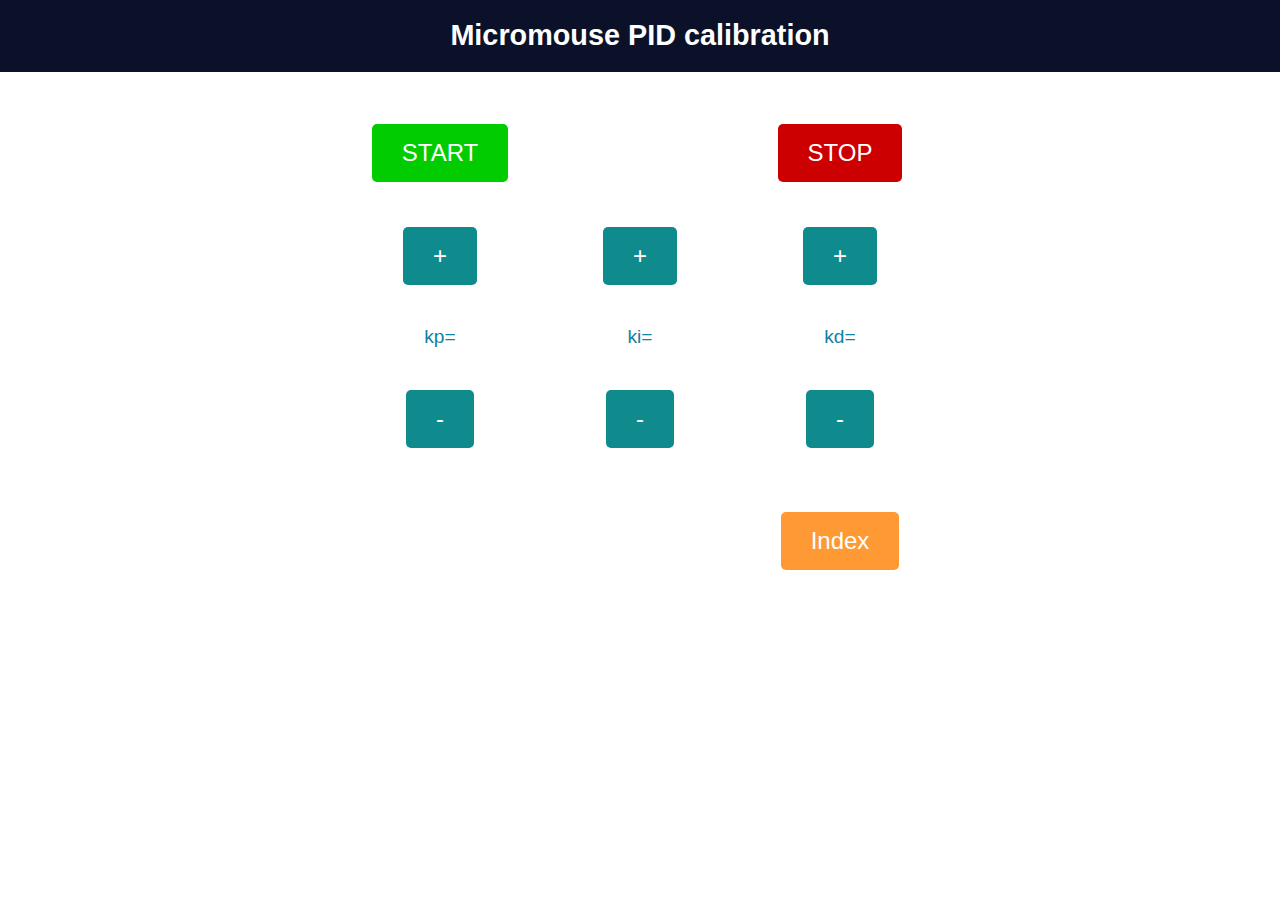
<file: Robotique/Micromouse/Soft_ESP32/Micromouse_p3/data/pid_cal.html>
<!-- Complete project details: https://randomnerdtutorials.com/esp32-web-server-websocket-sliders/ -->

<!DOCTYPE html>
<html>
<head>
    <title>Micromouse PID calibration</title>
    <meta name="viewport" content="width=device-width, initial-scale=1">
    <link rel="icon" type="image/png" href="favicon.png">
    <link rel="stylesheet" type="text/css" href="style.css">
    <script src="pid_cal.js"></script>
</head>
<body>
    <div class="topnav">
        <h1>Micromouse PID calibration</h1>
    </div>
    <div class="content">
        <div class="card-grid3">
            <div class="card">
                <p><button id="but_start" class="button_green">START</button></p>
            </div>
            <div class="card">
            </div>
            <div class="card">
                <p><button id="but_stop" class="button_red">STOP</button></p>
            </div>
        </div>
        <div class="card-grid3">
            <div class="card">
                <p><button id="but_kp_up" class="button_blue">+</button></p>
            </div>
            <div class="card">
                <p><button id="but_ki_up" class="button_blue">+</button></p>
            </div>
            <div class="card">
                <p><button id="but_kd_up" class="button_blue">+</button></p>
            </div>
        </div>
        <div class="card-grid3">
            <div class="card">
                <p class="state">kp=<span id="val_kp"></span></p>
            </div>
            <div class="card">
                <p class="state">ki=<span id="val_ki"></span></p>
            </div>
            <div class="card">
                <p class="state">kd=<span id="val_kd"></span></p>
            </div>
            <div class="card">
            </div>
        </div>
        <div class="card-grid3">
            <div class="card">
                <p><button id="but_kp_dn" class="button_blue">-</button></p>
            </div>
            <div class="card">
                <p><button id="but_ki_dn" class="button_blue">-</button></p>
            </div>
            <div class="card">
                <p><button id="but_kd_dn" class="button_blue">-</button></p>
            </div>
        </div>
        <div class="card-grid3">
            <div class="card">
                <p class="state"><span id="sens_L"></span></p>
            </div>
            <div class="card">
                <p class="state"><span id="sens_F"></span></p>
            </div>
            <div class="card">
                <p class="state"><span id="sens_R"></span></p>
            </div>
        </div>
        <div class="card-grid3">
            <div class="card">
            </div>
            <div class="card">
            </div>
            <div class="card">
                <p><button id="but_index" class="button_orange">Index</button></p>
            </div>
        </div>

    </div>
</body>
</html>
</file>
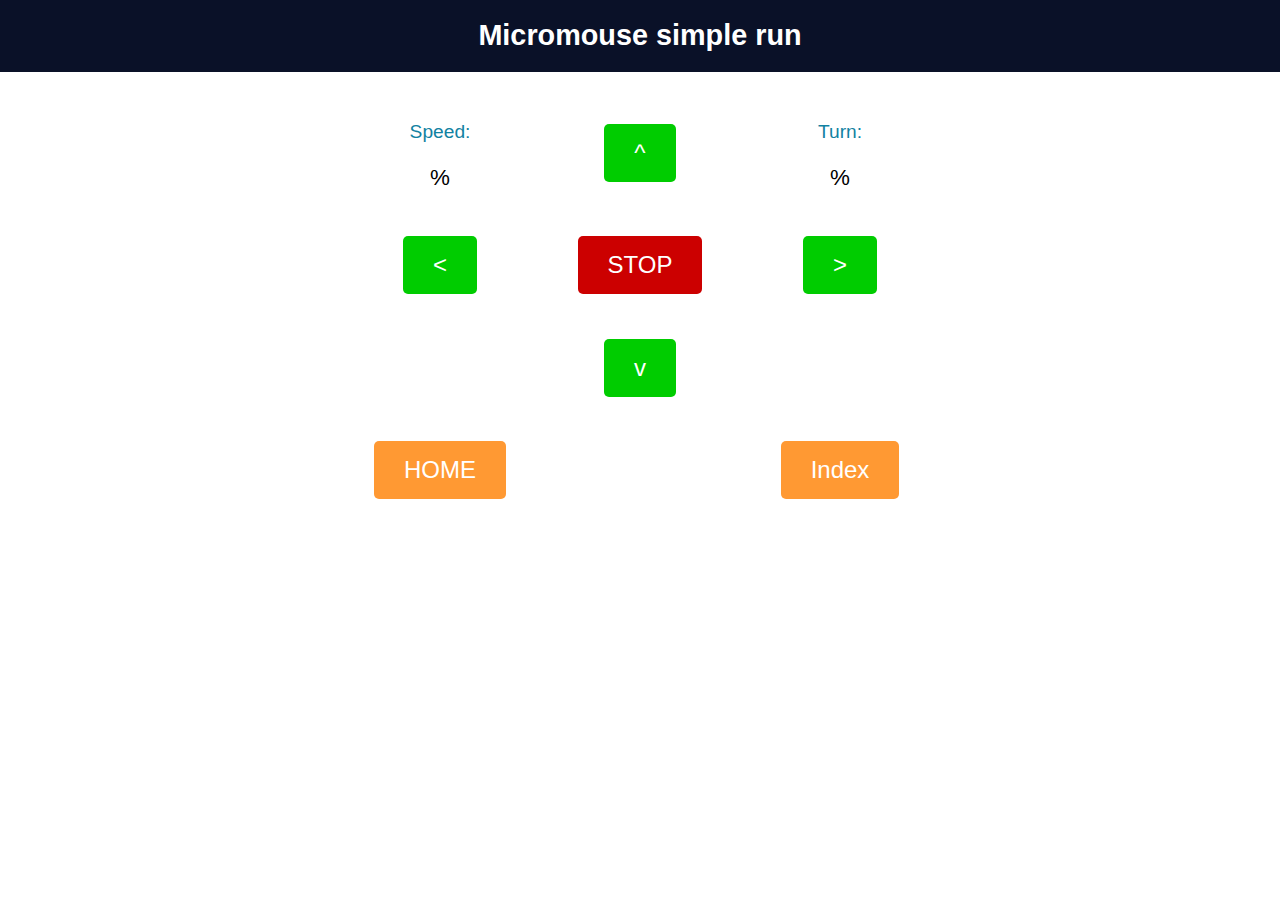
<file: Robotique/Micromouse/Soft_ESP32/Micromouse_p3/data/simple_run.html>
<!-- Complete project details: https://randomnerdtutorials.com/esp32-web-server-websocket-sliders/ -->

<!DOCTYPE html>
<html>
<head>
    <title>Micromouse simple run</title>
    <meta name="viewport" content="width=device-width, initial-scale=1">
    <link rel="icon" type="image/png" href="favicon.png">
    <link rel="stylesheet" type="text/css" href="style.css">
</head>
<body>
    <div class="topnav">
        <h1>Micromouse simple run</h1>
    </div>
    <div class="content">
        <div class="card-grid3">
            <div class="card">
                <p class="state">Speed:</p>
                <p><span id="speed"></span> &percnt;</p>
            </div>
            <div class="card">
                <p><button id="button_up" class="button_green">^</button></p>
            </div>
            <div class="card">
                <p class="state">Turn:</p>
                <p><span id="turn"></span> &percnt;</p>
            </div>
        </div>
        <div class="card-grid3">
            <div class="card">
                <p><button id="button_right" class="button_green"><</button></p>
            </div>
            <div class="card">
                <p><button id="button_stop" class="button_red">STOP</button></p>
            </div>
            <div class="card">
                <p><button id="button_left" class="button_green">></button></p>
            </div>
        </div>
        <div class="card-grid">
            <div class="card">
            </div>
            <div class="card">
                <p><button id="button_down" class="button_green">v</button></p>
            </div>
            <div class="card">
            </div>
        </div>
        <div class="card-grid3">
            <div class="card">
                <p><button id="button_home" class="button_orange">HOME</button></p>
            </div>
            <div class="card">
            </div>
            <div class="card">
                <p><button id="button_index" class="button_orange">Index</button></p>
            </div>
        </div>
        <div class="card-grid3">
            <div class="card">
                <p class="state"><span id="pos_x"></span></p>
            </div>
            <div class="card">
                <p class="state"><span id="pos_y"></span></p>
            </div>
            <div class="card">
                <p class="state"><span id="heading"></span></p>
            </div>
        </div>
        <div class="card-grid3">
            <div class="card">
                <p class="state"><span id="enc_L"></span></p>
            </div>
            <div class="card">
                <p></p>
            </div>
            <div class="card">
                <p class="state"><span id="enc_R"></span></p>
            </div>
        </div>
        <div class="card-grid3">
            <div class="card">
                <p class="state"><span id="sens_L"></span></p>
            </div>
            <div class="card">
                <p class="state"><span id="sens_F"></span></p>
            </div>
            <div class="card">
                <p class="state"><span id="sens_R"></span></p>
            </div>
        </div>
    </div>
    <script src="simple_run.js"></script>
</body>
</html>
</file>
<file: Robotique/Micromouse/Soft_ESP32/Micromouse_p3/data/style.css>
/*  Complete project details: https://randomnerdtutorials.com/esp32-web-server-websocket-sliders/  */

html {
    font-family: Arial, Helvetica, sans-serif;
    display: inline-block;
    text-align: center;
  }
  h1 {
    font-size: 1.8rem;
    color: white;
  }
  p {
    font-size: 1.4rem;
  }
  .topnav {
    overflow: hidden;
    background-color: #0A1128;
  }
  body {
    margin: 0;
  }
  .button_blue {
    padding: 15px 30px;
    font-size: 24px;
    text-align: center;
    outline: none;
    color: #FFF;
    background-color: #0f8b8d;
    border: none;
    border-radius: 5px;
    -webkit-touch-callout: none;
    -webkit-user-select: none;
    -khtml-user-select: none;
    -moz-user-select: none;
    -ms-user-select: none;
    user-select: none;
    -webkit-tap-highlight-color: rgba(0,0,0,0);
   }
  .button_green {
    padding: 15px 30px;
    font-size: 24px;
    text-align: center;
    outline: none;
    color: #FFF;
    background-color: #00CC00;
    border: none;
    border-radius: 5px;
    -webkit-touch-callout: none;
    -webkit-user-select: none;
    -khtml-user-select: none;
    -moz-user-select: none;
    -ms-user-select: none;
    user-select: none;
    -webkit-tap-highlight-color: rgba(0,0,0,0);
   }
  .button_red {
    padding: 15px 30px;
    font-size: 24px;
    text-align: center;
    outline: none;
    color: #fff;
    background-color: #CC0000;
    border: none;
    border-radius: 5px;
    -webkit-touch-callout: none;
    -webkit-user-select: none;
    -khtml-user-select: none;
    -moz-user-select: none;
    -ms-user-select: none;
    user-select: none;
    -webkit-tap-highlight-color: rgba(0,0,0,0);
   }
  .button_orange {
    padding: 15px 30px;
    font-size: 24px;
    text-align: center;
    outline: none;
    color: #fff;
    background-color: #FF9933;
    border: none;
    border-radius: 5px;
    -webkit-touch-callout: none;
    -webkit-user-select: none;
    -khtml-user-select: none;
    -moz-user-select: none;
    -ms-user-select: none;
    user-select: none;
    -webkit-tap-highlight-color: rgba(0,0,0,0);
   }
   /*.button:hover {background-color: #0f8b8d}*/
   .button:active {
     background-color: #0f8b8d;
     box-shadow: 2 2px #CDCDCD;
     transform: translateY(2px);
   }
  .content {
    padding: 30px;
  }
  .card-grid3 {
    max-width: 600px;
    margin: 0 auto;
    display: grid;
    grid-gap: 0rem;
    grid-template-columns: 1fr 1fr 1fr;
  }
  .card-grid5 {
    max-width: 600px;
    margin: 0 auto;
    display: grid;
    grid-gap: 0rem;
    grid-template-columns: 1fr 1fr 1fr 1fr 1fr;
  }
  .card {
    background-color: white;
  }
  .card-title {
    font-size: 1.2rem;
    font-weight: bold;
    color: #034078
  }
  .state {
    font-size: 1.2rem;
    color:#1282A2;
  }
  .slider {
    -webkit-appearance: none;
    margin: 0 auto;
    width: 100%;
    height: 15px;
    border-radius: 10px;
    background: #FFD65C;
    outline: none;
  }
  .slider::-webkit-slider-thumb {
    -webkit-appearance: none;
    appearance: none;
    width: 30px;
    height: 30px;
    border-radius: 50%;
    background: #034078;
    cursor: pointer;
  }
  .slider::-moz-range-thumb {
    width: 30px;
    height: 30px;
    border-radius: 50% ;
    background: #034078;
    cursor: pointer;
  }
  .switch {
    padding-left: 5%;
    padding-right: 5%;
  }
</file>
